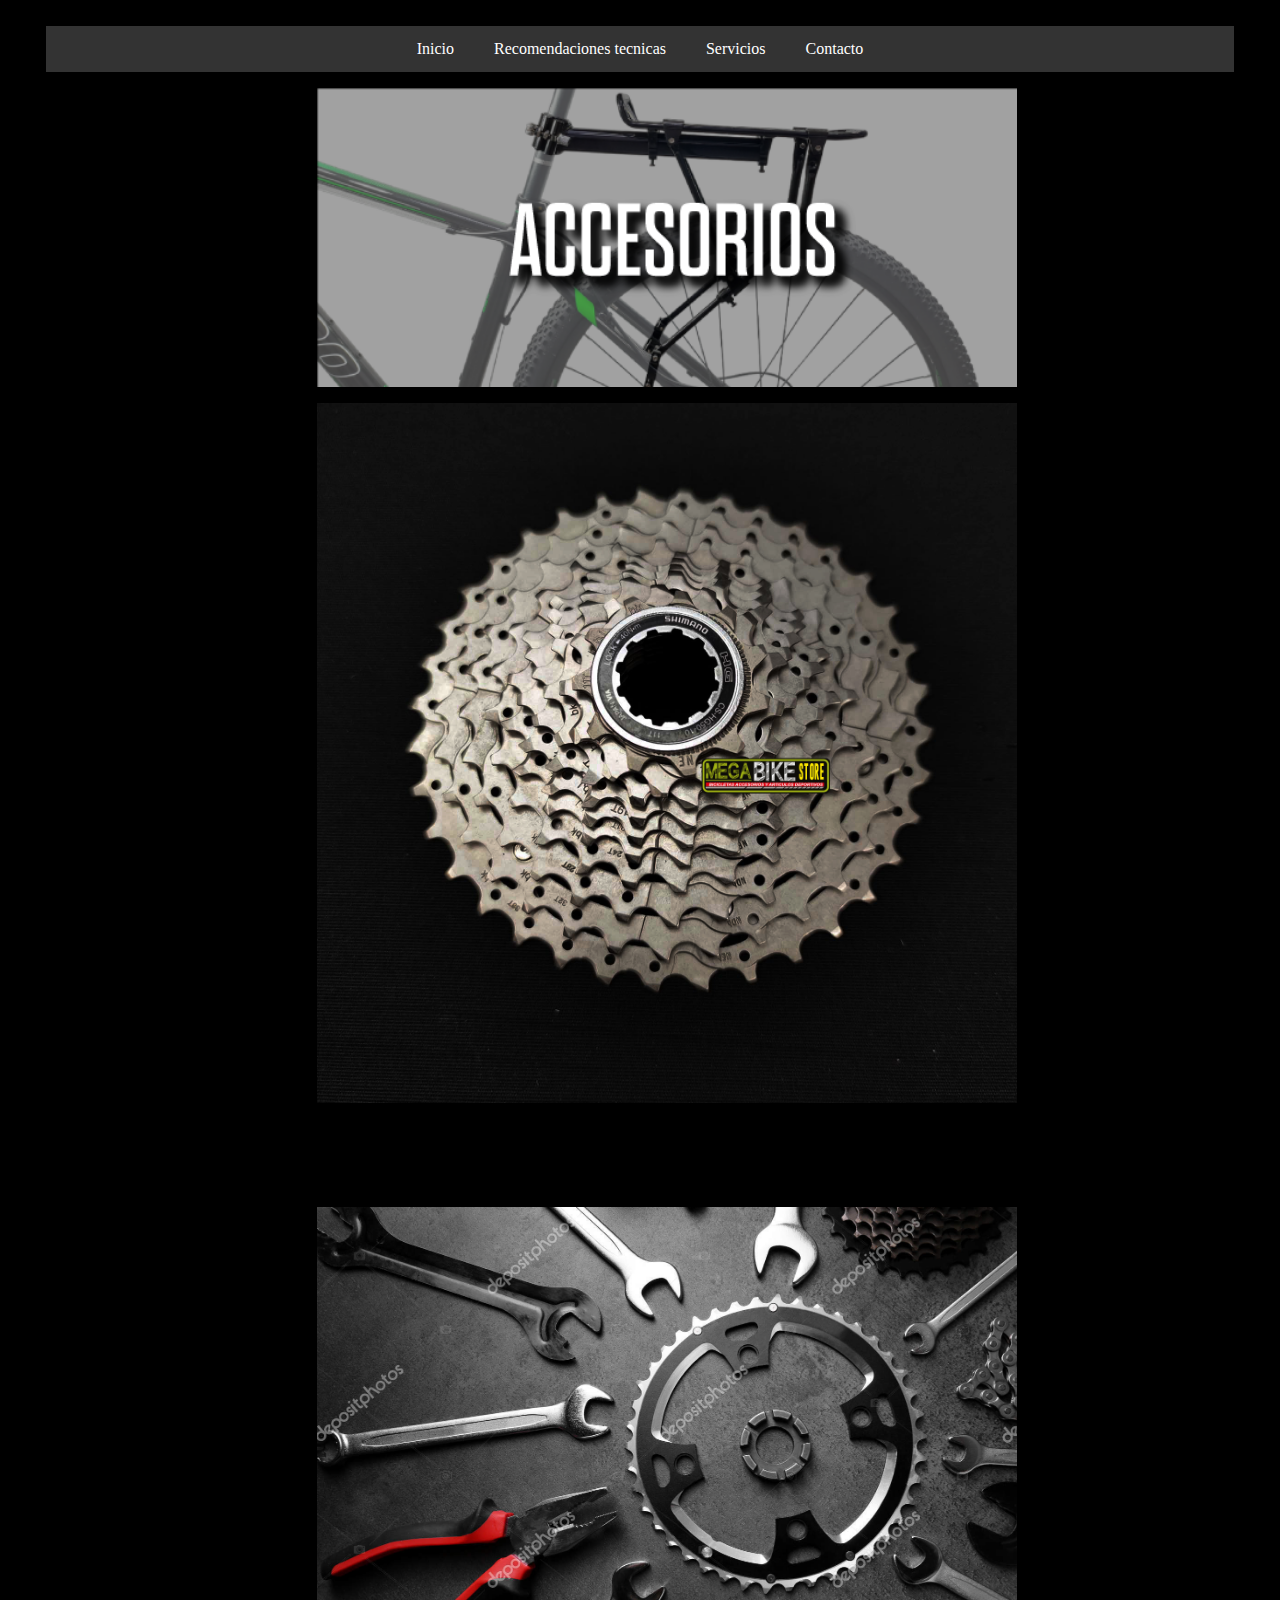
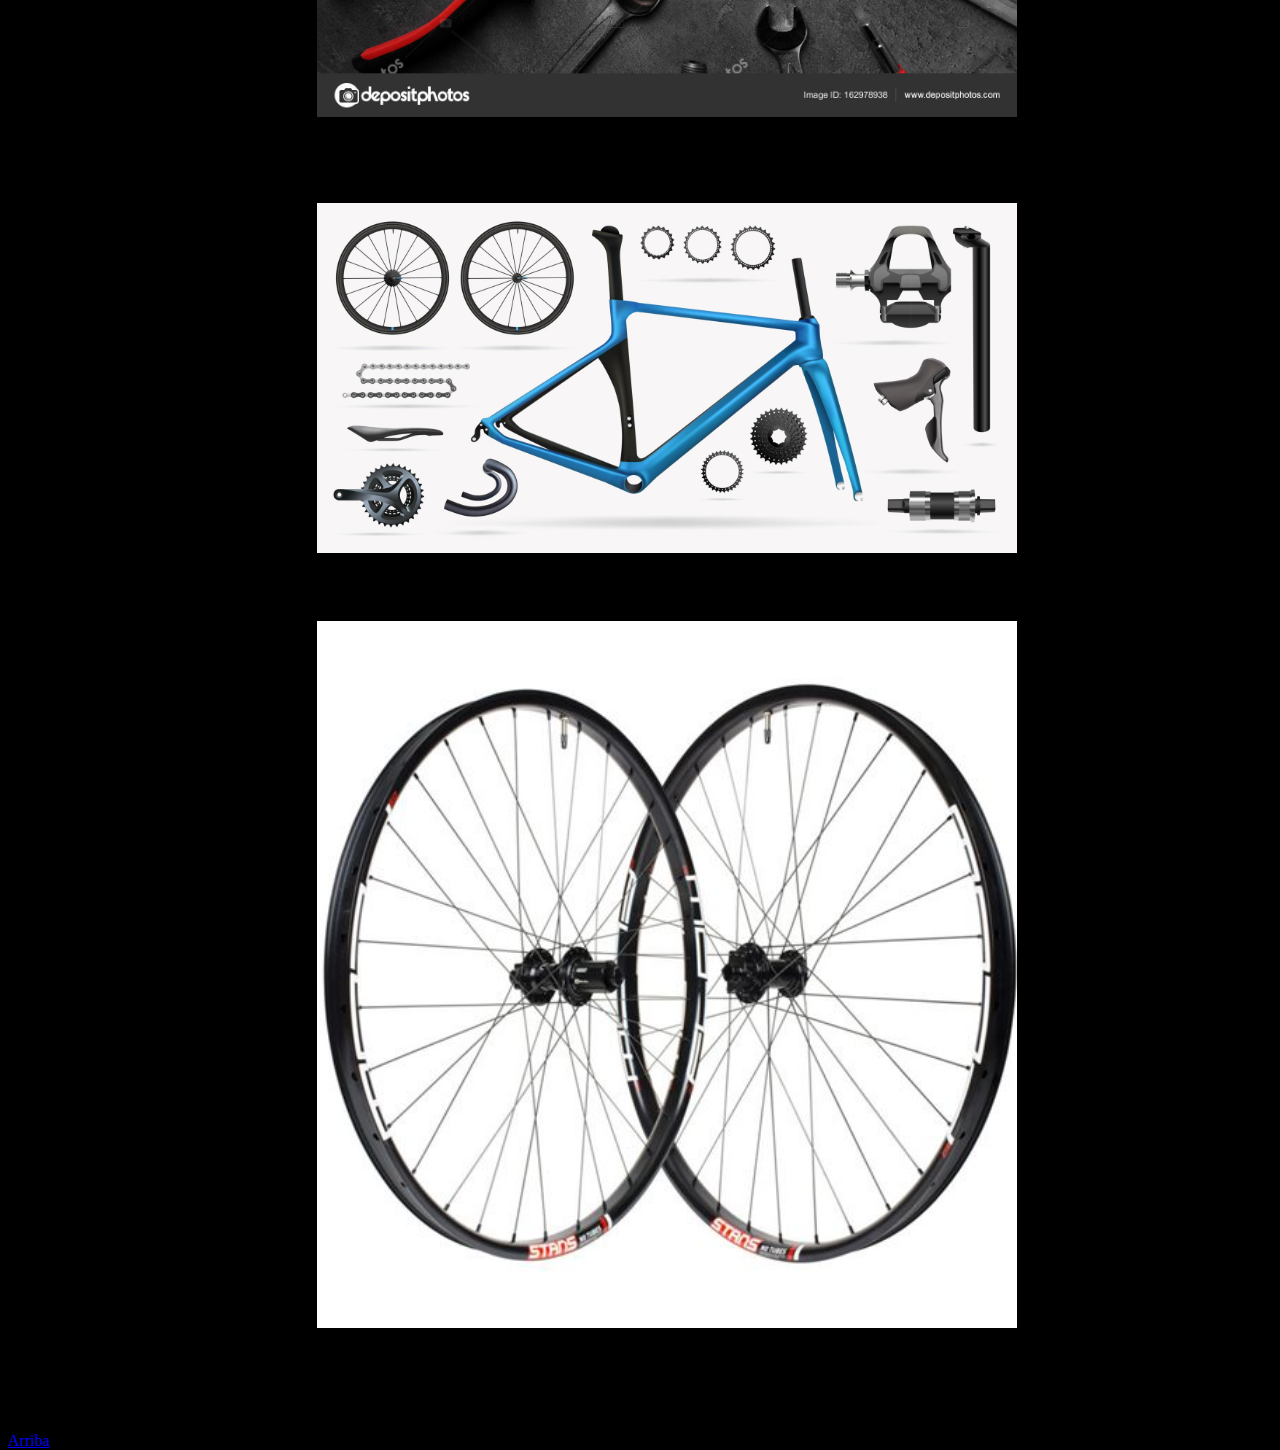
<file: src/main/resources/static/accesorios.html>
<html>
    <head>
        <title>Accesorios</title>
        <meta charset="UTF-8">
        <meta name="viewport" content="width=device-width, initial-scale=1.0">
        <link href="static.css/estilos.css" rel="stylesheet" type="text/css"/>
    </head>
    <body>
        <a name="arriba"></a>
        <div>Accesorios</div>
        <nav>
        <ul class="menu-horizontal">
            <li><a href="index.html">Inicio</a></li>
            <li><a href="Videos.html">Recomendaciones tecnicas</a></li>
            <li><a href="taller.html">Servicios</a></li>
            <li><a href="contacto.html">Contacto</a></li>
        </ul>
    </nav>
        <ul>
            <li>
               <figure>
            <img src="static.imagen/ACC2.png" width="700px" alt=""/>
        </figure> 
            </li>
            <li>
                <figure>
                    <img src="static.imagen/Bicicleta-guayaquil-mtb-montanera-talla-mega-bike-store-bike-shimano-grupo-shimano-30-velocidades-deore2.jpg" width="700px" alt=""/>
        </figure>
                <p>Lorem ipsum dolor sit amet consectetur adipiscing elit arcu semper cubilia primis quisque,
                    ultrices conubia suspendisse pellentesque nisi bibendum fringilla nascetur libero phasellus
                    magnis. Proin viverra quis faucibus porta habitasse luctus, urna erat leo a vulputate, 
                    mus sociosqu rhoncus pellentesque ad. Consequat pretium erat egestas habitant phasellus 
                    potenti arcu, rutrum feugiat fusce facilisis aliquam augue suscipit eleifend, dapibus 
                    diam hendrerit iaculis quam in. Etiam cras in semper aptent id vestibulum suspendisse 
                    nascetur volutpat orci consequat magnis, leo tempus nisl eleifend dignissim ligula 
                    mollis diam montes massa posuere.</p>
            </li>
            <li>
                <figure>
                    <img src="static.imagen/depositphotos_162978938-stock-photo-bicycle-parts-and-repair-tools.jpg" width="700px" alt=""/>
        </figure>
                <p>Lorem ipsum dolor sit amet consectetur adipiscing elit arcu semper cubilia primis quisque,
                    ultrices conubia suspendisse pellentesque nisi bibendum fringilla nascetur libero phasellus
                    magnis. Proin viverra quis faucibus porta habitasse luctus, urna erat leo a vulputate, 
                    mus sociosqu rhoncus pellentesque ad. Consequat pretium erat egestas habitant phasellus 
                    potenti arcu, rutrum feugiat fusce facilisis aliquam augue suscipit eleifend, dapibus 
                    diam hendrerit iaculis quam in.</p>
            </li>
            <li>
                <figure>
                    <img src="static.imagen/illustration-set-of-spare-parts-of-bicycle-components-vector.jpg" width="700px" alt=""/>
        </figure>
                <p>Lorem ipsum dolor sit amet consectetur adipiscing elit arcu semper cubilia primis quisque,
                    ultrices conubia suspendisse pellentesque nisi bibendum fringilla nascetur libero phasellus
                    magnis. Proin viverra quis .</p>
            </li>
            <li>
                <figure>
                    <img src="static.imagen/prod152391_Black_NE_01.jpeg" width="700px" alt=""/>
        </figure>
                <p>Lorem ipsum dolor sit amet consectetur adipiscing elit arcu semper cubilia primis quisque,
                    ultrices conubia suspendisse pellentesque nisi bibendum fringilla nascetur libero phasellus
                    magnis. Proin viverra quis faucibus porta habitasse luctus, urna erat leo a vulputate, 
                    mus sociosqu rhoncus pellentesque ad. Consequat pretium erat egestas habitant phasellus 
                    potenti arcu, rutrum feugiat fusce facilisis aliquam augue suscipit eleifend, dapibus 
                    diam hendrerit iaculis quam in. Etiam cras in semper aptent id vestibulum suspendisse 
                    nascetur volutpat orci consequat magnis, leo tempus nisl eleifend dignissim ligula 
                    mollis diam montes massa posuere.</p>
            </li>
        </ul>
        <a href="#arriba">Arriba</a>
    </body>
</html>
</file>
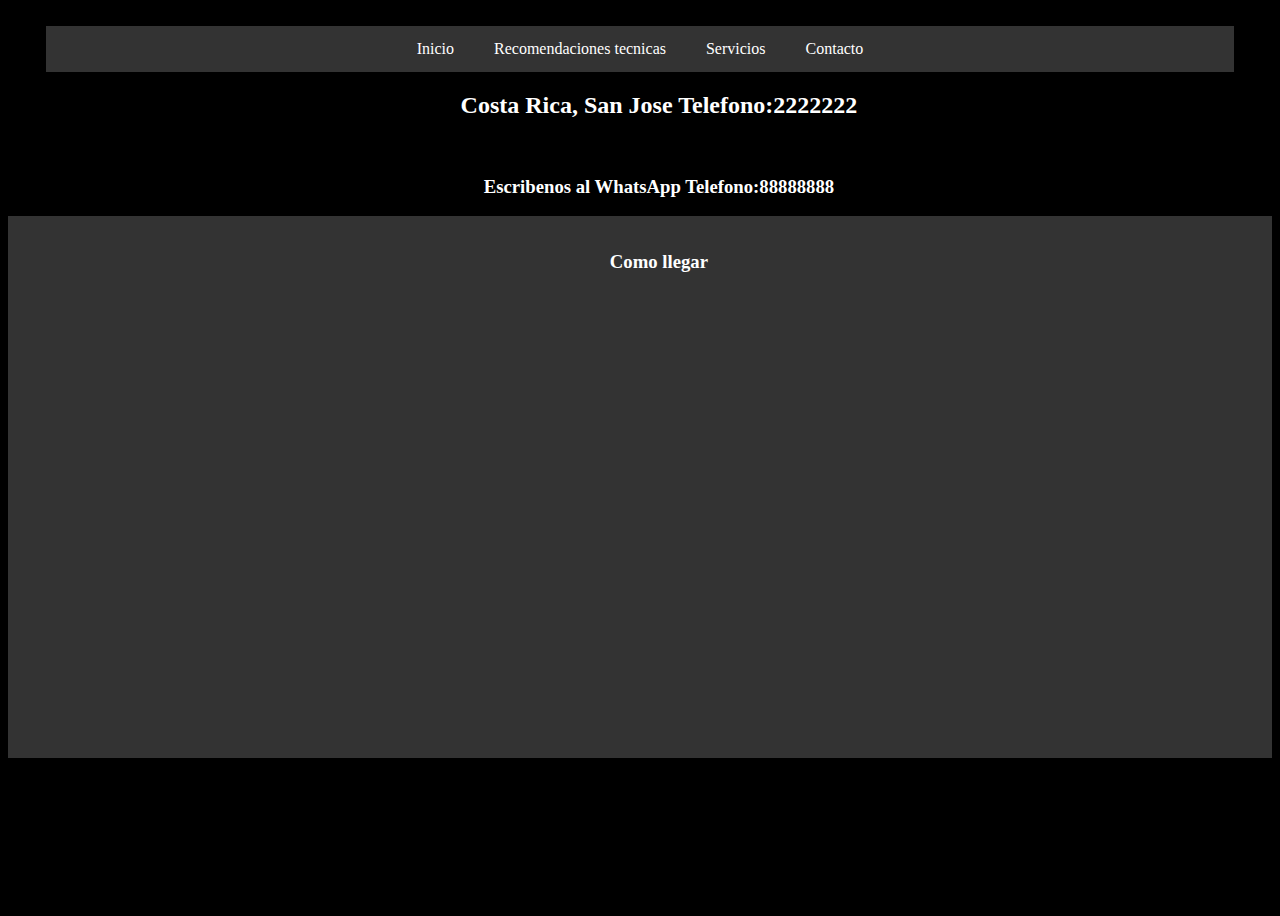
<file: src/main/resources/static/contacto.html>
<html>
    <head>
        <title>Bicicletas electricas</title>
        <meta charset="UTF-8">
        <meta name="viewport" content="width=device-width, initial-scale=1.0">
        <link href="static.css/estilos.css" rel="stylesheet" type="text/css"/>
    </head>
    <body>
        <div>TODO write content</div>
        <nav>
        <ul class="menu-horizontal">
            <li><a href="index.html">Inicio</a></li>
            <li><a href="Videos.html">Recomendaciones tecnicas</a></li>
            <li><a href="taller.html">Servicios</a></li>
            <li><a href="contacto.html">Contacto</a></li>
        </ul>
    </nav>
        <h2>Costa Rica, San Jose        Telefono:2222222 </h2><br>
        <h3>Escribenos al WhatsApp Telefono:88888888</h3>
        <header>
            <h3>Como llegar</h3>
            <div style="margin: 0 auto; width: 50%;">
                <iframe src="https://www.google.com/maps/embed?pb=!1m18!1m12!1m3!1d9346.850033598212!2d-84.11139572204124!3d9.94507690915274!2m3!1f0!2f0!3f0!3m2!1i1024!2i768!4f13.1!3m3!1m2!1s0x8fa0e342c50d15c5%3A0xe6746a6a9f11b882!2zU2FuIEpvc8Op!5e0!3m2!1ses!2scr!4v1717909098517!5m2!1ses!2scr"
                        width="600" height="450" style="border:0;" allowfullscreen="" loading="lazy" referrerpolicy="no-referrer-when-downgrade"></iframe>
            </div>
        </header>
    </body>
</html>
</file>
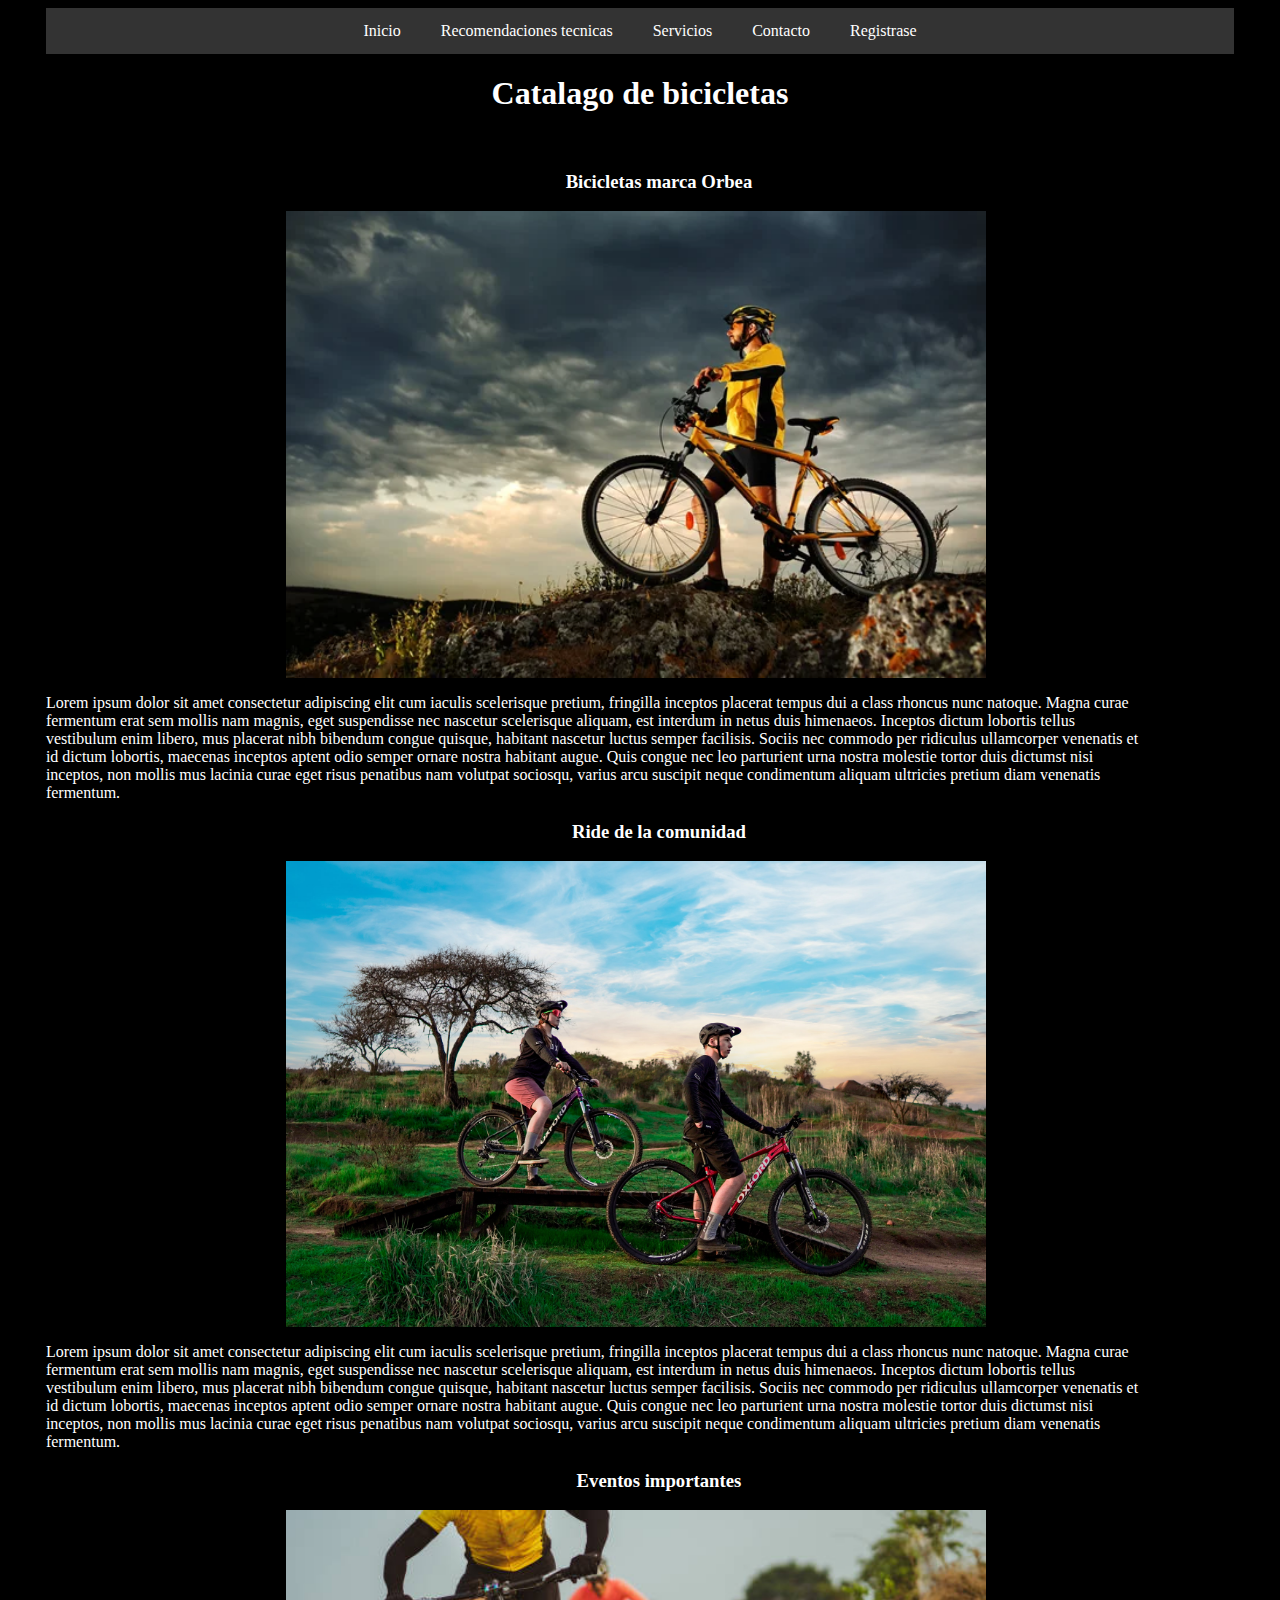
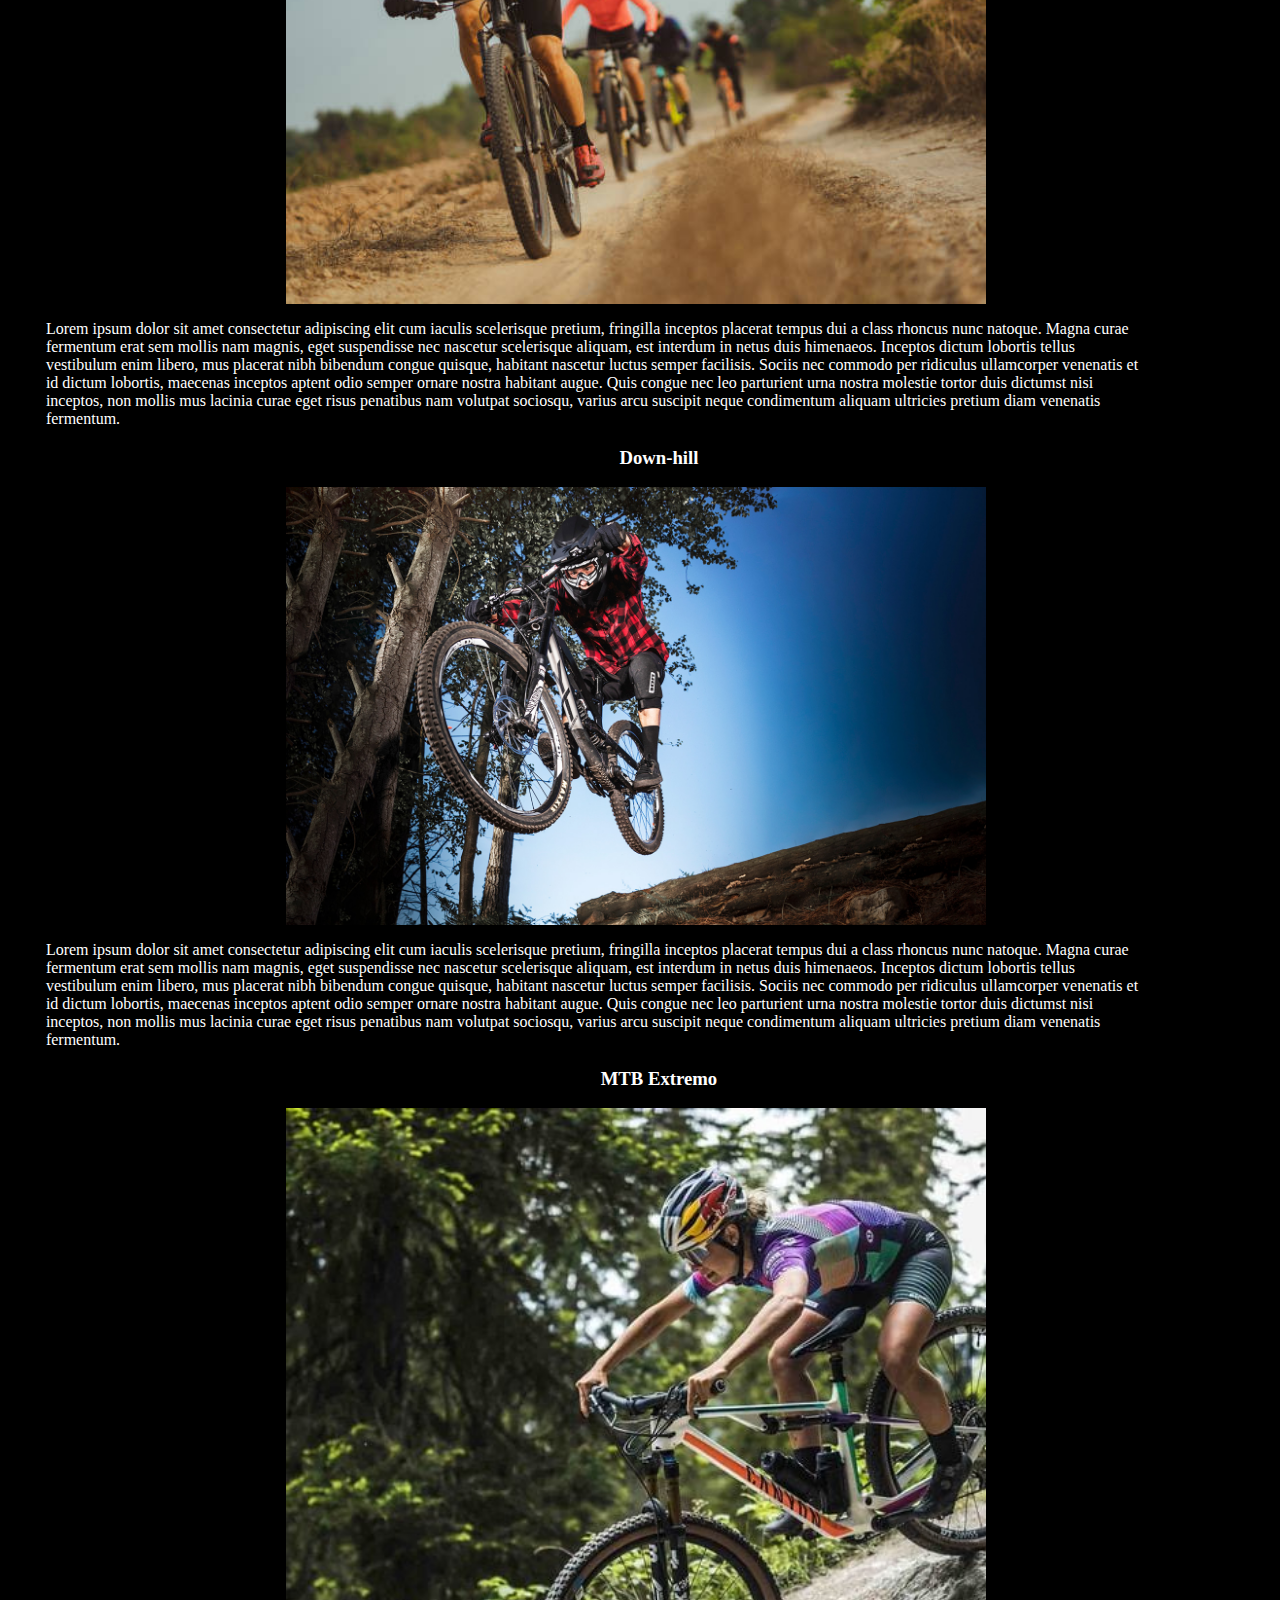
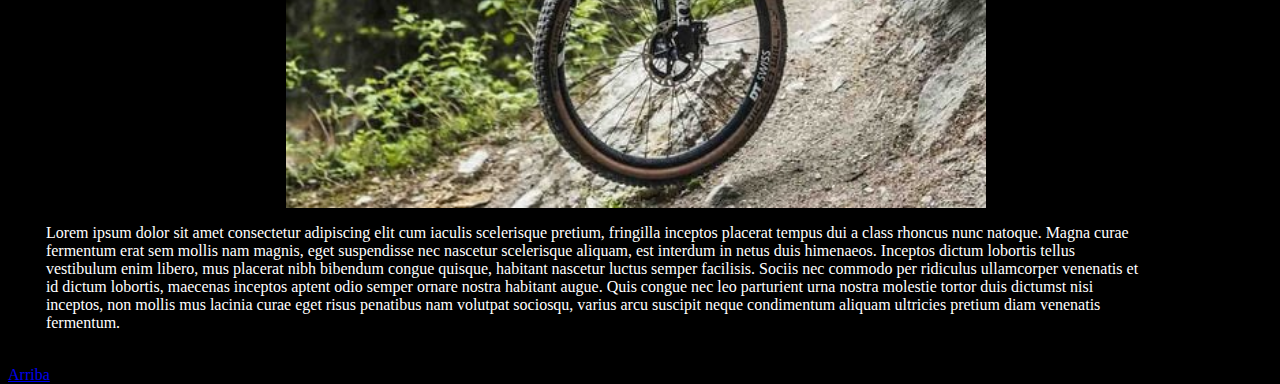
<file: src/main/resources/static/pagina1.html>
<html>
    <head>
        <title>Bicicletas MTB</title>
        <meta charset="UTF-8">
        <meta name="viewport" content="width=device-width, initial-scale=1.0">
        <link href="static.css/estilos.css" rel="stylesheet" type="text/css"/> 
    </head> 
    <a name="inicio"></a>
    <nav>
        <ul class="menu-horizontal">
            <li><a href="index.html">Inicio</a></li>
            <li><a href="Videos.html">Recomendaciones tecnicas</a></li>
            <li><a href="taller.html">Servicios</a></li>
            <li><a href="contacto.html">Contacto</a></li>
            <li><a href="login.html">Registrase</a></li>
        </ul>
    </nav>
    
     <h1>Catalago de bicicletas</h1>
    <p>Catalogo de bicicletas de montaña</p>
    <body>
        <h3>Bicicletas marca Orbea</h3>
        <figure>        
            <img src="../static.imagen/mtb1.jpg" width="700px"; alt=""/>
        </figure>
        <p class="parrafo">Lorem ipsum dolor sit amet consectetur adipiscing elit cum iaculis scelerisque pretium, fringilla inceptos placerat tempus dui a class rhoncus nunc natoque. Magna curae fermentum erat sem mollis nam magnis, eget suspendisse nec nascetur scelerisque aliquam, est interdum in netus duis himenaeos. Inceptos dictum lobortis tellus vestibulum enim libero, mus placerat nibh bibendum congue quisque, habitant nascetur luctus semper facilisis. Sociis nec commodo per ridiculus ullamcorper venenatis et id dictum lobortis, maecenas inceptos aptent odio semper ornare nostra habitant augue. Quis congue nec leo parturient urna nostra molestie tortor duis dictumst nisi inceptos, non mollis mus lacinia curae eget risus penatibus nam volutpat sociosqu, varius arcu suscipit neque condimentum aliquam ultricies pretium diam venenatis fermentum.</p>
        <h3>Ride de la comunidad</h3>
        <figure>          
            <img src="static.imagen/Foto-MTB-Oxford.jpg" width="700px"; alt=""/>
        </figure>
        <p class="parrafo">Lorem ipsum dolor sit amet consectetur adipiscing elit cum iaculis scelerisque pretium, fringilla inceptos placerat tempus dui a class rhoncus nunc natoque. Magna curae fermentum erat sem mollis nam magnis, eget suspendisse nec nascetur scelerisque aliquam, est interdum in netus duis himenaeos. Inceptos dictum lobortis tellus vestibulum enim libero, mus placerat nibh bibendum congue quisque, habitant nascetur luctus semper facilisis. Sociis nec commodo per ridiculus ullamcorper venenatis et id dictum lobortis, maecenas inceptos aptent odio semper ornare nostra habitant augue. Quis congue nec leo parturient urna nostra molestie tortor duis dictumst nisi inceptos, non mollis mus lacinia curae eget risus penatibus nam volutpat sociosqu, varius arcu suscipit neque condimentum aliquam ultricies pretium diam venenatis fermentum.</p>
        <h3>Eventos importantes</h3>      
        <figure>          
            <img src="static.imagen/istockphoto-1310019018-612x612.jpg" width="700px"; alt=""/>
        </figure>
        <p class="parrafo">Lorem ipsum dolor sit amet consectetur adipiscing elit cum iaculis scelerisque pretium, fringilla inceptos placerat tempus dui a class rhoncus nunc natoque. Magna curae fermentum erat sem mollis nam magnis, eget suspendisse nec nascetur scelerisque aliquam, est interdum in netus duis himenaeos. Inceptos dictum lobortis tellus vestibulum enim libero, mus placerat nibh bibendum congue quisque, habitant nascetur luctus semper facilisis. Sociis nec commodo per ridiculus ullamcorper venenatis et id dictum lobortis, maecenas inceptos aptent odio semper ornare nostra habitant augue. Quis congue nec leo parturient urna nostra molestie tortor duis dictumst nisi inceptos, non mollis mus lacinia curae eget risus penatibus nam volutpat sociosqu, varius arcu suscipit neque condimentum aliquam ultricies pretium diam venenatis fermentum.</p>
        <h3>Down-hill</h3>       
        <figure>           
            <img src="static.imagen/mtb-tires.jpg" width="700px"; alt=""/>
        </figure>
        <p class="parrafo">Lorem ipsum dolor sit amet consectetur adipiscing elit cum iaculis scelerisque pretium, fringilla inceptos placerat tempus dui a class rhoncus nunc natoque. Magna curae fermentum erat sem mollis nam magnis, eget suspendisse nec nascetur scelerisque aliquam, est interdum in netus duis himenaeos. Inceptos dictum lobortis tellus vestibulum enim libero, mus placerat nibh bibendum congue quisque, habitant nascetur luctus semper facilisis. Sociis nec commodo per ridiculus ullamcorper venenatis et id dictum lobortis, maecenas inceptos aptent odio semper ornare nostra habitant augue. Quis congue nec leo parturient urna nostra molestie tortor duis dictumst nisi inceptos, non mollis mus lacinia curae eget risus penatibus nam volutpat sociosqu, varius arcu suscipit neque condimentum aliquam ultricies pretium diam venenatis fermentum.</p>
        <h3>MTB Extremo</h3>      
        <figure>           
            <img src="static.imagen/seo-mtb-29.jpg" width="700px"; alt=""/>
        </figure>
        <p class="parrafo">Lorem ipsum dolor sit amet consectetur adipiscing elit cum iaculis scelerisque pretium, fringilla inceptos placerat tempus dui a class rhoncus nunc natoque. Magna curae fermentum erat sem mollis nam magnis, eget suspendisse nec nascetur scelerisque aliquam, est interdum in netus duis himenaeos. Inceptos dictum lobortis tellus vestibulum enim libero, mus placerat nibh bibendum congue quisque, habitant nascetur luctus semper facilisis. Sociis nec commodo per ridiculus ullamcorper venenatis et id dictum lobortis, maecenas inceptos aptent odio semper ornare nostra habitant augue. Quis congue nec leo parturient urna nostra molestie tortor duis dictumst nisi inceptos, non mollis mus lacinia curae eget risus penatibus nam volutpat sociosqu, varius arcu suscipit neque condimentum aliquam ultricies pretium diam venenatis fermentum.</p><br>  
        <a href="#inicio">Arriba</a><br>
    </body>
   
</html>
</file>
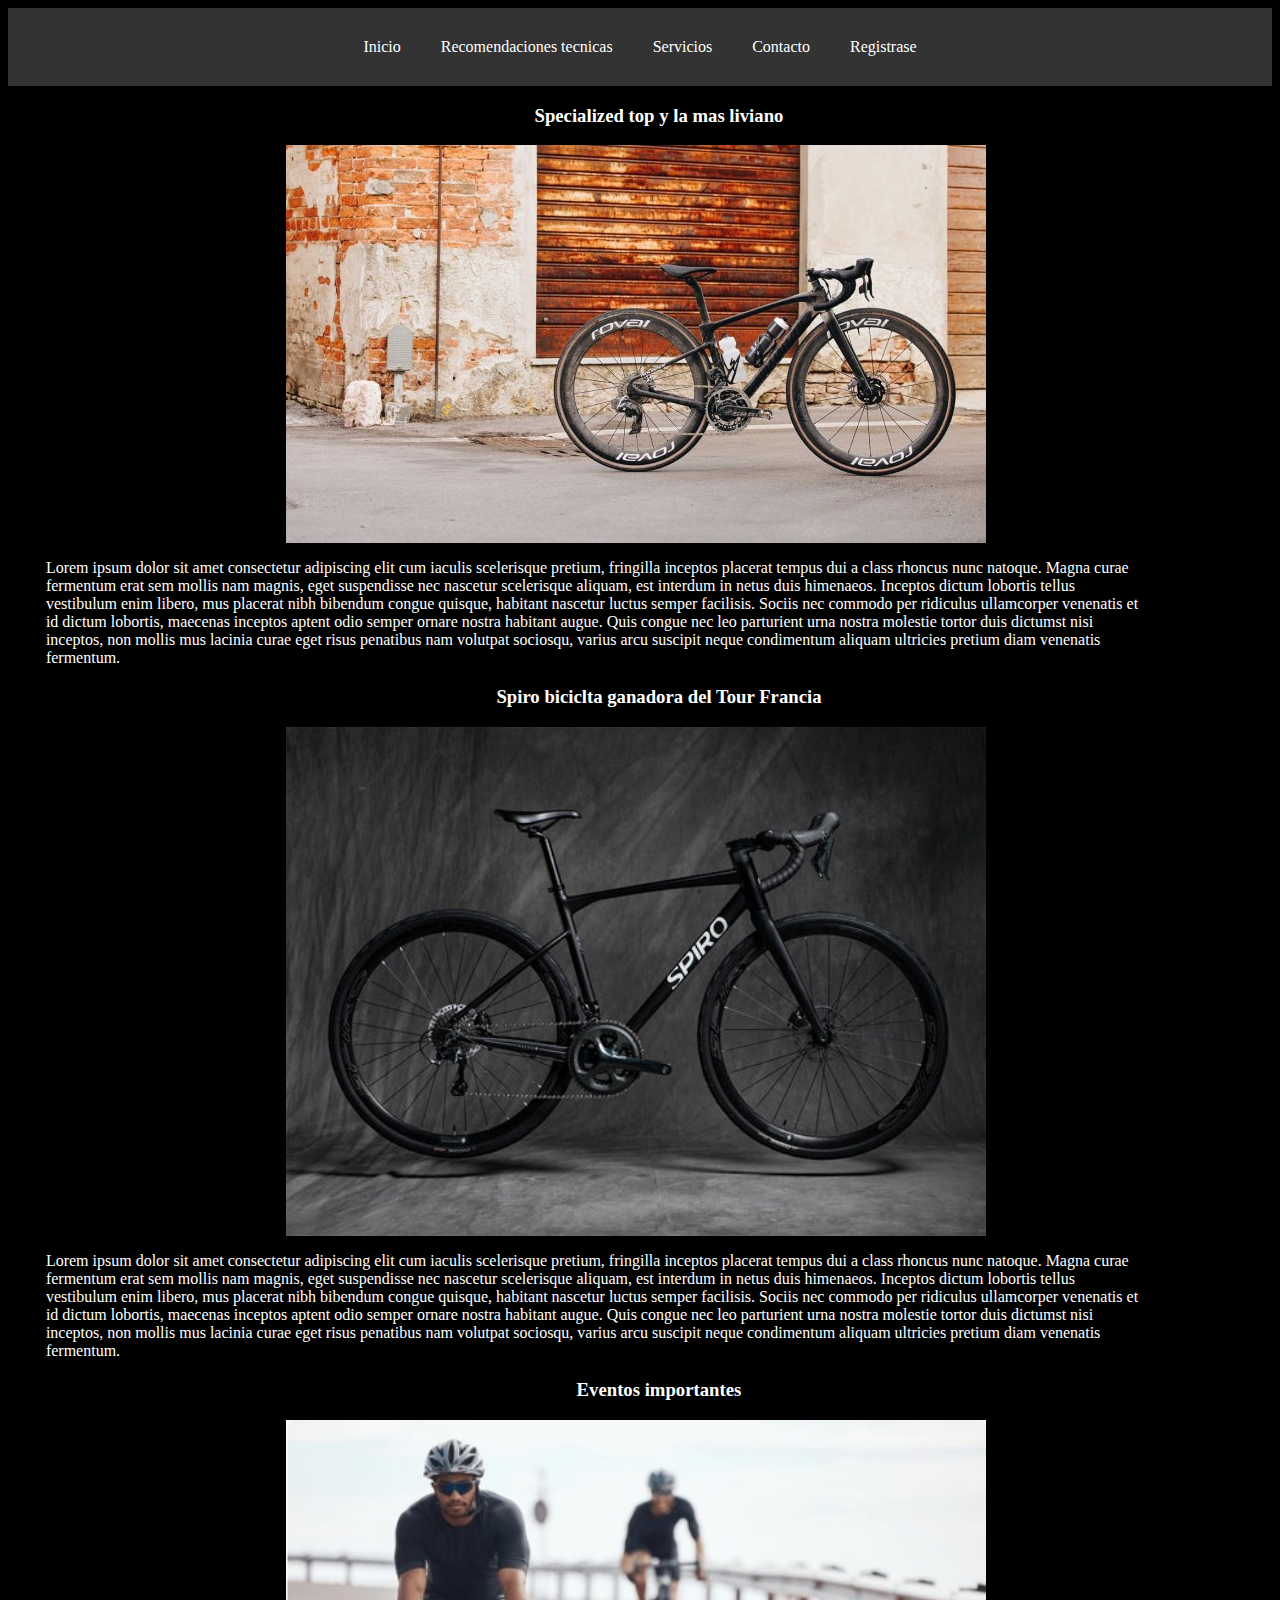
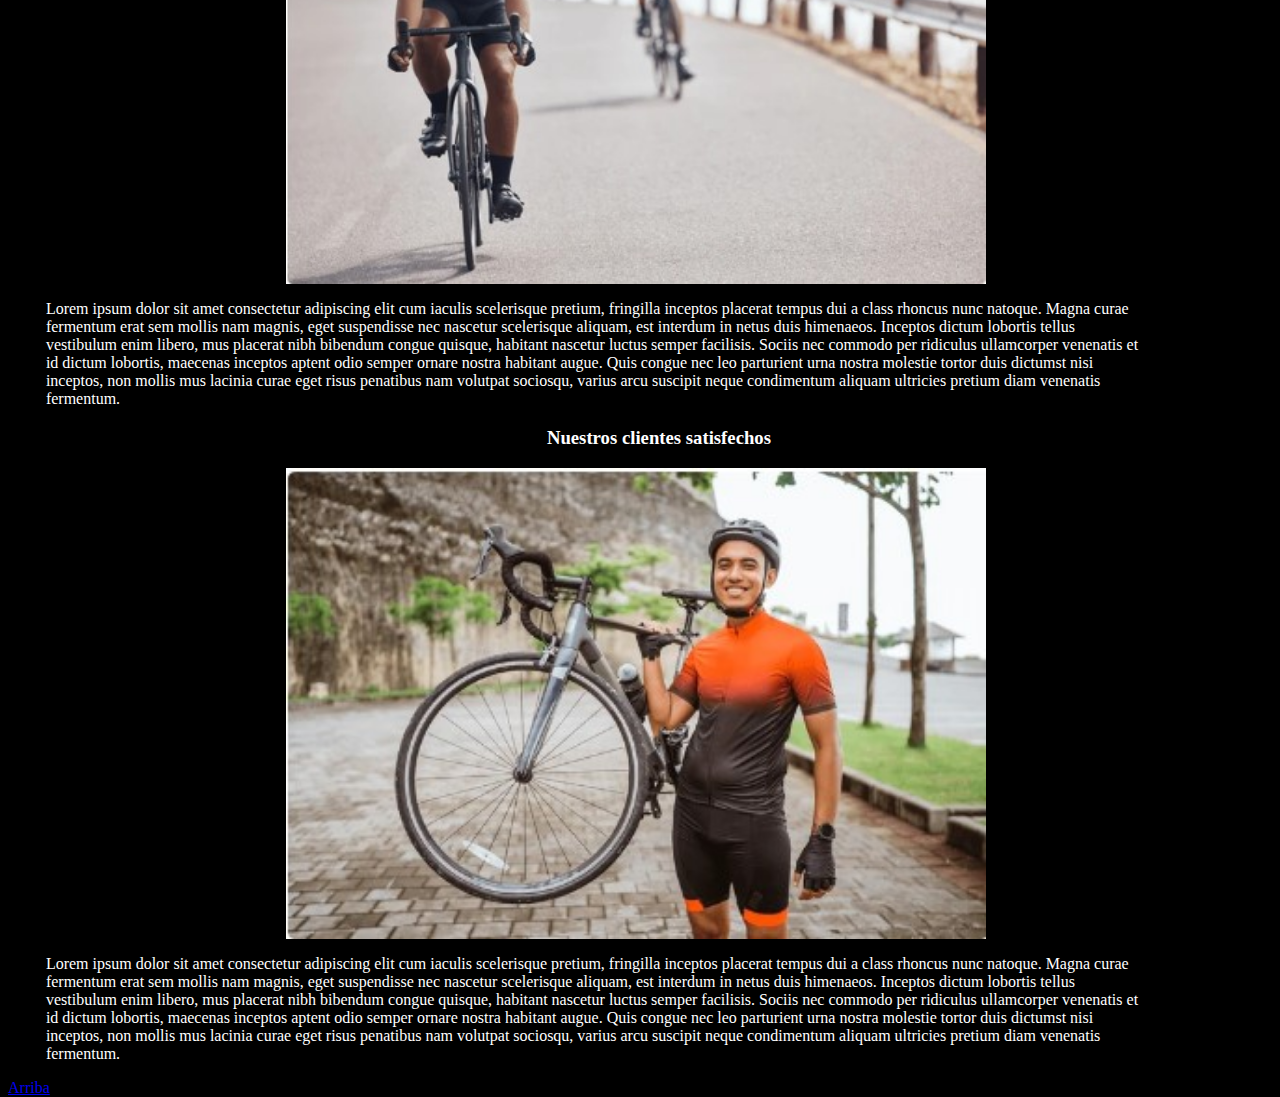
<file: src/main/resources/static/pagina2.html>
<html>
    <head>
        <title>Bicicletas Ruta</title>
        <meta charset="UTF-8">
        <meta name="viewport" content="width=device-width, initial-scale=1.0">
        <link href="static.css/estilos.css" rel="stylesheet" type="text/css"/>
    </head>
    <header>
    <nav>
        <ul class="menu-horizontal">
            <li><a href="index.html">Inicio</a></li>
            <li><a href="Videos.html">Recomendaciones tecnicas</a></li>
            <li><a href="taller.html">Servicios</a></li>
            <li><a href="contacto.html">Contacto</a></li>
            <li><a href="login.html">Registrase</a></li>
        </ul>
    </nav>
    <a name="inicio"></a>
</header>
    <body>
        <h3>Specialized top y la mas liviano</h3>
        <figure>        
            <img src="static.imagen/ruta1.jpg" width="700px" alt=""/>
        </figure>
        <p class="parrafo">Lorem ipsum dolor sit amet consectetur adipiscing elit cum iaculis scelerisque pretium, fringilla inceptos placerat tempus dui a class rhoncus nunc natoque. Magna curae fermentum erat sem mollis nam magnis, eget suspendisse nec nascetur scelerisque aliquam, est interdum in netus duis himenaeos. Inceptos dictum lobortis tellus vestibulum enim libero, mus placerat nibh bibendum congue quisque, habitant nascetur luctus semper facilisis. Sociis nec commodo per ridiculus ullamcorper venenatis et id dictum lobortis, maecenas inceptos aptent odio semper ornare nostra habitant augue. Quis congue nec leo parturient urna nostra molestie tortor duis dictumst nisi inceptos, non mollis mus lacinia curae eget risus penatibus nam volutpat sociosqu, varius arcu suscipit neque condimentum aliquam ultricies pretium diam venenatis fermentum.</p>
        <h3>Spiro biciclta ganadora del Tour Francia</h3>
        <figure>          
            <img src="static.imagen/ruta2.jpg" width="700px" alt=""/>
        </figure>
        <p class="parrafo">Lorem ipsum dolor sit amet consectetur adipiscing elit cum iaculis scelerisque pretium, fringilla inceptos placerat tempus dui a class rhoncus nunc natoque. Magna curae fermentum erat sem mollis nam magnis, eget suspendisse nec nascetur scelerisque aliquam, est interdum in netus duis himenaeos. Inceptos dictum lobortis tellus vestibulum enim libero, mus placerat nibh bibendum congue quisque, habitant nascetur luctus semper facilisis. Sociis nec commodo per ridiculus ullamcorper venenatis et id dictum lobortis, maecenas inceptos aptent odio semper ornare nostra habitant augue. Quis congue nec leo parturient urna nostra molestie tortor duis dictumst nisi inceptos, non mollis mus lacinia curae eget risus penatibus nam volutpat sociosqu, varius arcu suscipit neque condimentum aliquam ultricies pretium diam venenatis fermentum.</p>
        <h3>Eventos importantes</h3>      
        <figure>          
            <img src="static.imagen/ruta3.jpg" width="700px" alt=""/>
        </figure>
        <p class="parrafo">Lorem ipsum dolor sit amet consectetur adipiscing elit cum iaculis scelerisque pretium, fringilla inceptos placerat tempus dui a class rhoncus nunc natoque. Magna curae fermentum erat sem mollis nam magnis, eget suspendisse nec nascetur scelerisque aliquam, est interdum in netus duis himenaeos. Inceptos dictum lobortis tellus vestibulum enim libero, mus placerat nibh bibendum congue quisque, habitant nascetur luctus semper facilisis. Sociis nec commodo per ridiculus ullamcorper venenatis et id dictum lobortis, maecenas inceptos aptent odio semper ornare nostra habitant augue. Quis congue nec leo parturient urna nostra molestie tortor duis dictumst nisi inceptos, non mollis mus lacinia curae eget risus penatibus nam volutpat sociosqu, varius arcu suscipit neque condimentum aliquam ultricies pretium diam venenatis fermentum.</p>
        <h3>Nuestros clientes satisfechos</h3>      
        <figure>          
            <img src="static.imagen/ruta4.jpg" width="700px" alt=""/>
        </figure>
        <p class="parrafo">Lorem ipsum dolor sit amet consectetur adipiscing elit cum iaculis scelerisque pretium, fringilla inceptos placerat tempus dui a class rhoncus nunc natoque. Magna curae fermentum erat sem mollis nam magnis, eget suspendisse nec nascetur scelerisque aliquam, est interdum in netus duis himenaeos. Inceptos dictum lobortis tellus vestibulum enim libero, mus placerat nibh bibendum congue quisque, habitant nascetur luctus semper facilisis. Sociis nec commodo per ridiculus ullamcorper venenatis et id dictum lobortis, maecenas inceptos aptent odio semper ornare nostra habitant augue. Quis congue nec leo parturient urna nostra molestie tortor duis dictumst nisi inceptos, non mollis mus lacinia curae eget risus penatibus nam volutpat sociosqu, varius arcu suscipit neque condimentum aliquam ultricies pretium diam venenatis fermentum.</p>
        <a href="#inicio">Arriba</a><br>
    </body>
</html>
</file>
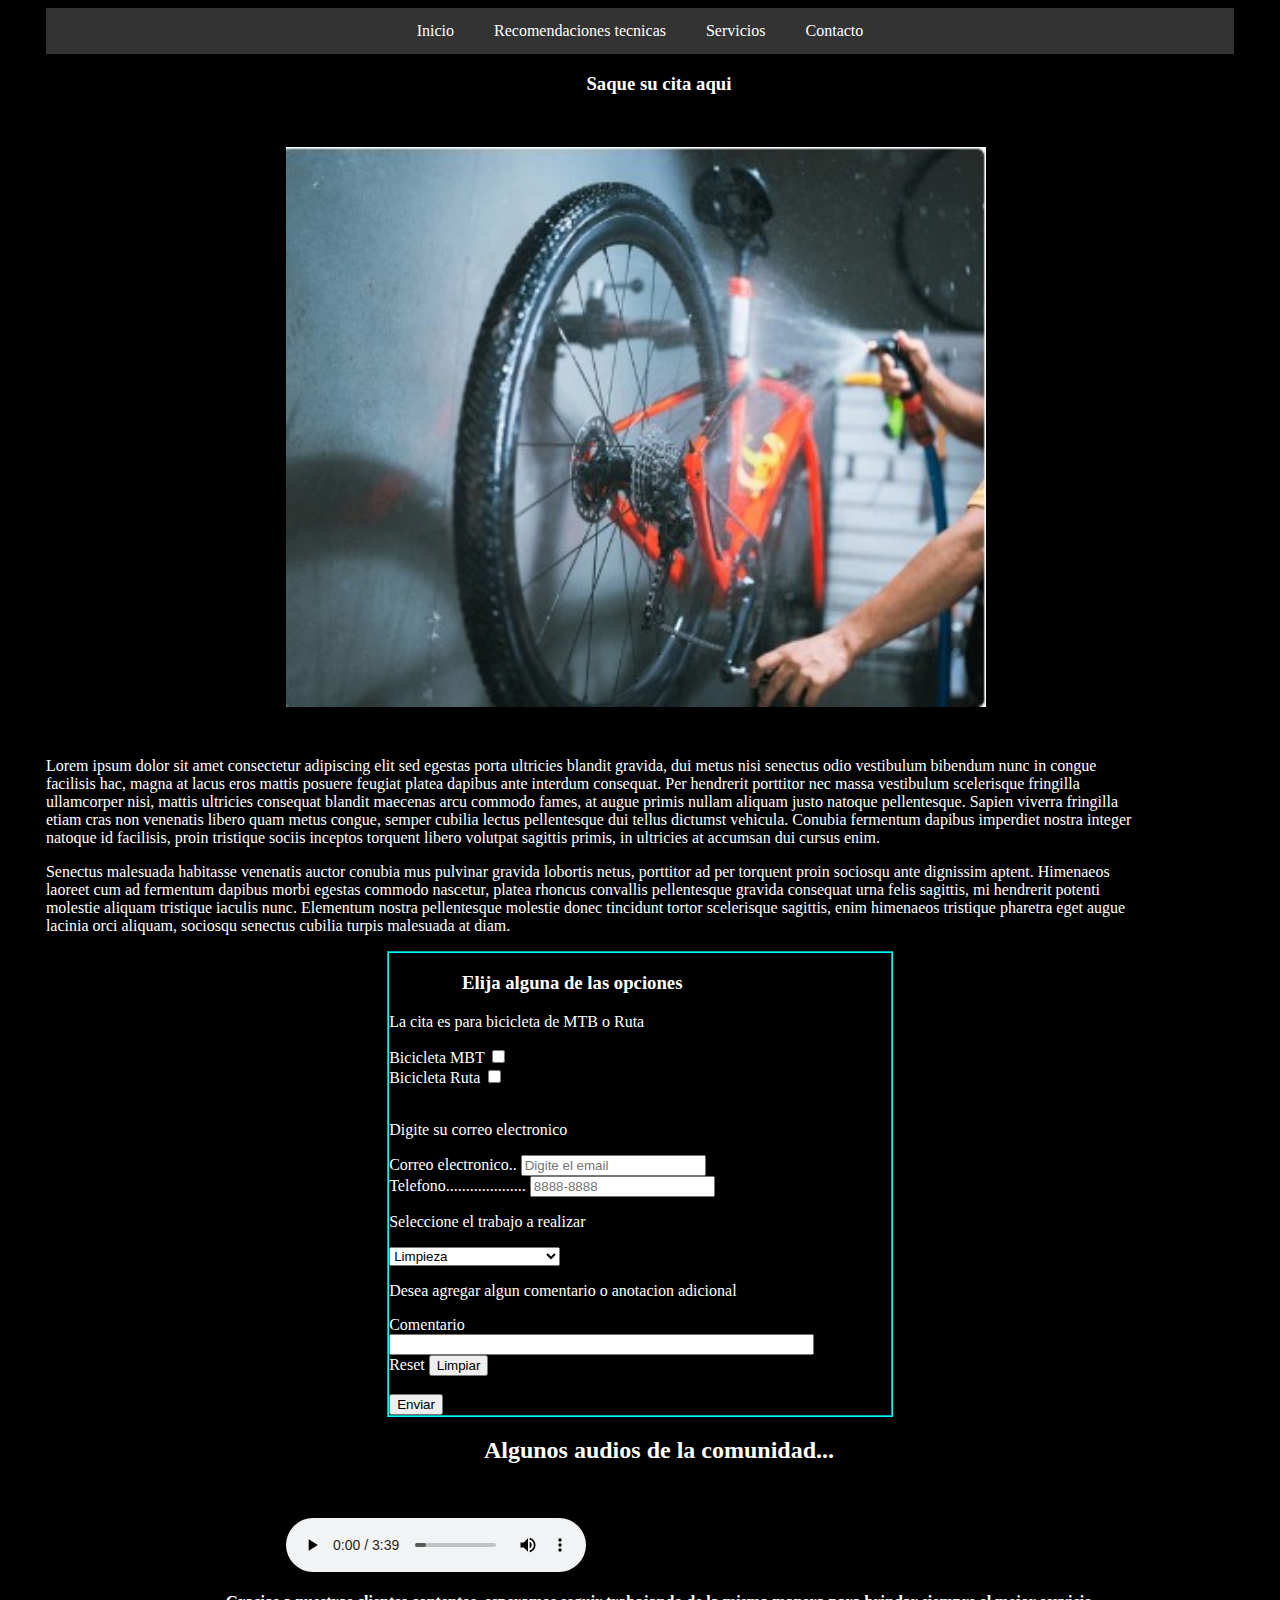
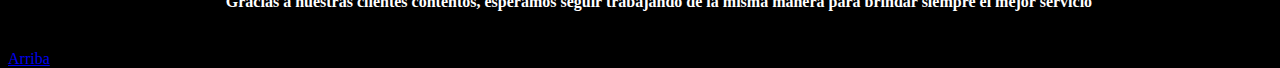
<file: src/main/resources/static/taller.html>
<html>
    <head>
        <title>Servicios</title>
        <meta charset="UTF-8">
        <meta name="viewport" content="width=device-width, initial-scale=1.0">
        <link href="static.css/estilos.css" rel="stylesheet" type="text/css"/>
    </head>
    <body>
        <a name="arriba"></a>
        <nav>
        <ul class="menu-horizontal">
            <li><a href="index.html">Inicio</a></li>
            <li><a href="Videos.html">Recomendaciones tecnicas</a></li>
            <li><a href="taller.html">Servicios</a></li>
            <li><a href="contacto.html">Contacto</a></li>
        </ul>
    </nav>
        <h3>Saque su cita aqui</h3>
        <p>Somos expertos en reparaciones, contamos con mas de 20 años en el mercado. y amplica experiencia</p>
        <figure id="taller">
            <img src="static.imagen/taller2.jpg" width="700px" alt=""/>
        </figure>
        <br>
        <p class="parrafo">Lorem ipsum dolor sit amet consectetur adipiscing elit sed egestas porta ultricies blandit gravida, dui metus nisi senectus odio vestibulum bibendum nunc in congue facilisis hac, magna at lacus eros mattis posuere feugiat platea dapibus ante interdum consequat. Per hendrerit porttitor nec massa vestibulum scelerisque fringilla ullamcorper nisi, mattis ultricies consequat blandit maecenas arcu commodo fames, at augue primis nullam aliquam justo natoque pellentesque. Sapien viverra fringilla etiam cras non venenatis libero quam metus congue, semper cubilia lectus pellentesque dui tellus dictumst vehicula. Conubia fermentum dapibus imperdiet nostra integer natoque id facilisis, proin tristique sociis inceptos torquent libero volutpat sagittis primis, in ultricies at accumsan dui cursus enim.</p> 
        <p class="parrafo">Senectus malesuada habitasse venenatis auctor conubia mus pulvinar gravida lobortis netus, porttitor ad per torquent proin sociosqu ante dignissim aptent. Himenaeos laoreet cum ad fermentum dapibus morbi egestas commodo nascetur, platea rhoncus convallis pellentesque gravida consequat urna felis sagittis, mi hendrerit potenti molestie aliquam tristique iaculis nunc. Elementum nostra pellentesque molestie donec tincidunt tortor scelerisque sagittis, enim himenaeos tristique pharetra eget augue lacinia orci aliquam, sociosqu senectus cubilia turpis malesuada at diam.</p> 
        <a name="contacto"></a>
        <div id="check">
            <h3>Elija alguna de las opciones</h3>
            <p>La cita es para bicicleta de MTB o Ruta</p>
            <label>Bicicleta </label> MBT <input type="checkbox" name="checkbox"><br>
            <label>Bicicleta </label> Ruta <input type="checkbox" name="checkbox"><br><br>
            <p>Digite su correo electronico</p>
            <label>Correo electronico.. </label><input type="email" name="email" placeholder="Digite el email"><br>
            <label>Telefono.................... </label><input type="tel" name="tel" placeholder="8888-8888"><br>
            <p>Seleccione el trabajo a realizar </p>
            <select name="Trabajos">
                <option value="1">Limpieza</option>
                <option value="2">Limpieza + TuneUp</option>
                <option value="3">Cambio de componentes</option>
            </select>
            <br/>
            <p>Desea agregar algun comentario o anotacion adicional</p>
            <label>Comentario </label><input type="text" name="text" placeholder="" size="50"><br>
            <label>Reset </label><input type="reset" name="reset" value="Limpiar"><br><br>
            <label></label><input type="button" value="Enviar" id="button"><br>
        </div>
        <section>
            <h2>Algunos audios de la comunidad...</h2>
            <br />
            <figure>
                <audio controls>
                    <source src="audios/musica.mp3" type="audio/mpeg">
                    Your browser does not support the <code>audio</code> tag.
                </audio>
            </figure>
            <h4>Gracias a nuestras clientes contentos, esperamos seguir trabajando de la misma manera para brindar siempre el mejor servicio</h4>
            <br />
        </section>
        <a href="#arriba">Arriba</a>
    </body>
</html>


<!--        <section>
            <h2>Ejemplo de formularios</h2>
            <br />
            <form action="#">
                <label>button </label><input type="button" value="Enviar" id="button"><br>
                <label>checkbox </label> Terminos y condiciones <input type="checkbox" name="checkbox"><br>
                <label>color </label><input type="color" name="color" value="#00ff91"><br>
                <label>textarea </label><textarea name="Ejemplo" rows="5" cols="50"></textarea><br>
                <label>date </label><input type="date" name="date" min="2022-01-01" max="2024-12-31"><br>
                <label>datetime-local </label><input type="datetime-local" name="datetime-local"><br>
                <label>email </label><input type="email" name="email" placeholder="Digite el email"><br>
                <label>file </label><input type="file" name="file" accept="image/png,image/jpeg"><br>
                <label>hidden </label><input type="hidden" name="hidden" value="sdfdsf-sdfdsf-fjghj565-65245"><br>
                <label>search </label><input type="search" name="search" placeholder="criterio de busqueda"><br>
                <label>tel </label><input type="tel" name="tel" placeholder="8888-8888"><br>

                <label>text </label><input type="text" name="text" placeholder="" size="50"><br>
                <label>time </label><input type="time" name="time"><br>
                <label>url </label><input type="url" name="url" placeholder=""><br>

                <label>week </label><input type="week" name="week"><br>
                <label>month </label><input type="month" name="month"><br>
                <label>number </label><input type="number" name="number"><br>

                <label>password </label><input type="password" name="password"><br>

                <label>radio </label>Valor 1<input type="radio" name="radio" value="Valor1"><br>
                <label>radio </label>Valor 2<input type="radio" name="radio" value="Valor2"><br>
                <label>radio </label>Valor3<input type="radio" name="radio" value="Valor3"><br>

                <input type="range" value="24" min="1" max="100" oninput="this.nextElementSibling.value = this.value">
                <output>24</output><br>
                <select name="lenguaje">
                    <option value="1">Java</option>
                    <option value="2">NET C#</option>
                    <option value="3">Go</option>
                </select>
                <br />


                <label>reset </label><input type="reset" name="reset" value="Limpiar"><br>

                <label>Submit </label><input type="submit" value="Submit"><br>
            </form>
        </section>-->
</file>
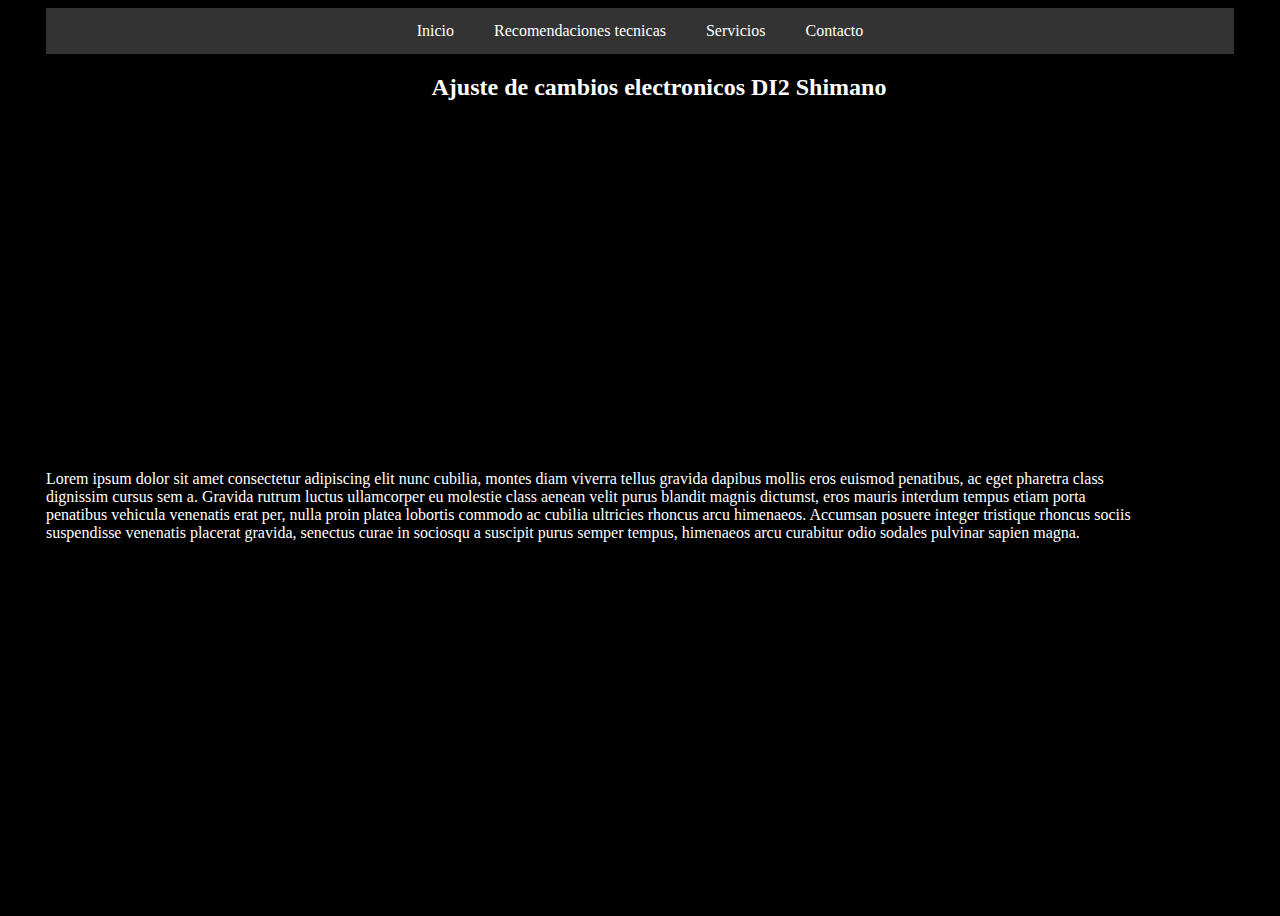
<file: src/main/resources/static/videos.html>
<html>
    <head>
        <title>videos</title>
        <meta charset="UTF-8">
        <meta name="viewport" content="width=device-width, initial-scale=1.0">
        <link href="static.css/estilos.css" rel="stylesheet" type="text/css"/>
    </head>
    <body>
        <!--<div></div>-->
        <nav>
        <ul class="menu-horizontal">
            <li><a href="index.html">Inicio</a></li>
            <li><a href="Videos.html">Recomendaciones tecnicas</a></li>
            <li><a href="taller.html">Servicios</a></li>
            <li><a href="contacto.html">Contacto</a></li>
        </ul>
    </nav>
        <section>
            <h2>Ajuste de cambios electronicos DI2 Shimano</h2>
            <br />
            <div class="div">
                <iframe width="560" height="315" src="https://www.youtube.com/embed/bJf-QJWj2mE?si=y0_IvdAqM9pMOSnt" title="YouTube video player" 
                        frameborder="0" allow="accelerometer; autoplay; clipboard-write; encrypted-media; gyroscope; 
                        picture-in-picture; web-share" referrerpolicy="strict-origin-when-cross-origin" allowfullscreen></iframe>
            </div>
        </section>
        <div class="parrafo">
        <p>Lorem ipsum dolor sit amet consectetur adipiscing elit nunc cubilia, montes diam viverra 
            tellus gravida dapibus mollis eros euismod penatibus, ac eget pharetra class dignissim 
            cursus sem a. Gravida rutrum luctus ullamcorper eu molestie class aenean velit purus blandit 
            magnis dictumst, eros mauris interdum tempus etiam porta penatibus vehicula venenatis 
            erat per, nulla proin platea lobortis commodo ac cubilia ultricies rhoncus arcu himenaeos. 
            Accumsan posuere integer tristique rhoncus sociis suspendisse venenatis placerat gravida, 
            senectus curae in sociosqu a suscipit purus semper tempus, himenaeos arcu curabitur odio sodales pulvinar sapien magna.</p>
        </div>
    </body>
</html>
</file>
<file: src/main/resources/static/static.css/estilos.css>
#encabezado {
    text-align: center; 
    /*color: purple;*/
    /*margin: 0;*/
    margin-left: 3%;
    margin-right: 3%;
}

#contenido {
    color: white;
    margin-left: 3%;
}

#menu{
    text-align: center;
}
#portada{
    width: 100%;
    border-image: 2;
    
}

body {
    /*background-image: url(https://ichef.bbci.co.uk/ace/ws/624/amz/worldservice/live/assets/images/2014/08/28/140828174616_sp_bicicleta_1_624x351_engeenius.jpg.webp);*/
    /*background-repeat: no-repeat;*/
    /*color: #ffffff;*/
    /*background-size: cover;*/
    /*margin: 0;*/
    height: 100vh;
    background-color: black;
    font-family: cursive;
}

h1 {
    color: white;
    margin-left: 3%;
    margin-right: 3%;
    font-family: cursive;
    text-align: center;
}

.descripcion {
    margin-right: 50%;
    margin-left: 3%;
    
}

nav ul {
    list-style-type: none;  
}
nav li {
    display: inline;    
}

header {
    background-color: #333;
    color: white;
    padding: 1rem 0;
    text-align: center;
}

/*otros estilos*/ 


nav {
    background-color: #333;
    margin-left: 3%;
    margin-right: 3%;
}

.menu-horizontal {
    list-style-type: none;
    margin: 0;
    padding: 0;
    display: flex;
    justify-content: center; /* Centra el menú horizontalmente */
    /*margin-left: 3%;*/
}

.menu-horizontal li {
    margin: 0;
    padding: 0;
    
}

.menu-horizontal a {
    display: block;
    color: white;
    text-align: center;
    padding: 14px 20px;
    text-decoration: none;
    /*margin-left: 3%;*/
}

.menu-horizontal a:hover {
    background-color: #575757;
}

#mtb {
    color: white;
    margin-left: 3%;
    
}

h3, h2, h4{
    color: white;
    margin-left: 3%;
    text-align: center;
}

.parrafo{
    color: white;
    margin-left: 3%;
    margin-right: 10%;
}


.div{
    margin: 0 auto;
    margin-left: 30%;
}
/*
#taller{
    text-align: center;
}*/

figure{
    /*margin: 5% 50% 10% 10%;*/
    margin-left: 22%;
}

#check{
    color: white;
    text-align: left;
    margin-left: 30%;
    margin-right: 30%;
    border-color: aqua;
    border-width: 2px;
    border-style: groove;
}

#check h3{
    text-align: center;
    color: white;
    margin-right: 30%
}













/*body {
    font-family: Arial, sans-serif;
    margin: 0;
    padding: 0;
    box-sizing: border-box;
}

header {
    background-color: #333;
    color: white;
    padding: 1rem 0;
    text-align: center;
}

header h1 {
    margin: 0;
}

nav ul {
    list-style: none;
    padding: 0;
    display: flex;
    justify-content: center;
    margin: 1rem 0 0 0;
}

nav ul li {
    margin: 0 1rem;
}

nav ul li a {
    color: white;
    text-decoration: none;
    font-weight: bold;
}

main {
    padding: 2rem;
}

section {
    margin-bottom: 2rem;
}

section h2 {
    color: #333;
    border-bottom: 2px solid #333;
    padding-bottom: 0.5rem;
    margin-bottom: 1rem;
}

form label {
    display: block;
    margin-bottom: 0.5rem;
}

form input,
form textarea {
    width: 100%;
    padding: 0.5rem;
    margin-bottom: 1rem;
    border: 1px solid #ccc;
    border-radius: 4px;
}

form button {
    background-color: #333;
    color: white;
    padding: 0.5rem 1rem;
    border: none;
    border-radius: 4px;
    cursor: pointer;
}

form button:hover {
    background-color: #555;
}

footer {
    background-color: #333;
    color: white;
    text-align: center;
    padding: 1rem 0;
    position: absolute;
    width: 100%;
    bottom: 0;
}*/
</file>
